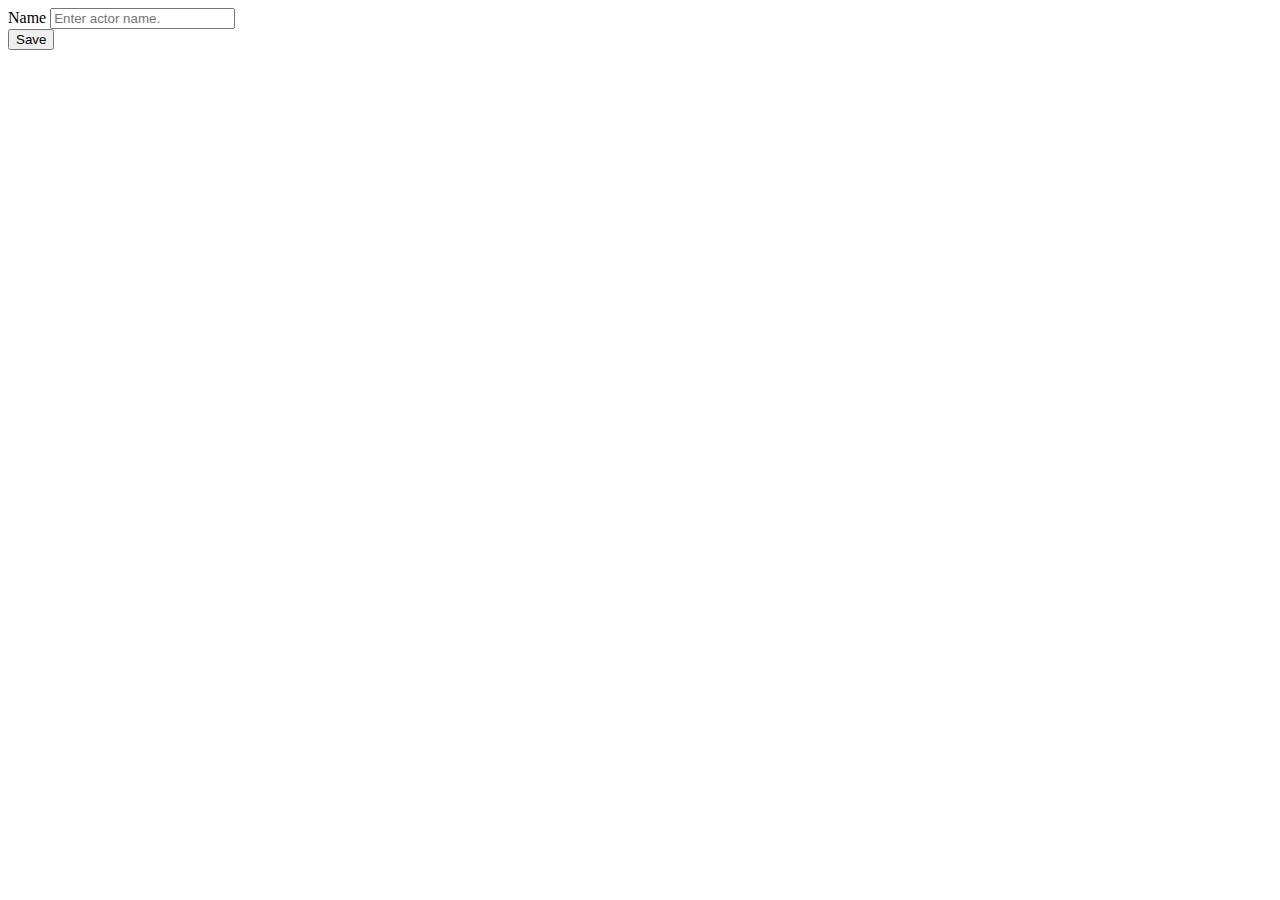
<file: src/main/resources/templates/actor/create.html>
<!DOCTYPE html>
<html xmlns:th="http://www.thymeleaf.org">
<head>
<meta charset="UTF-8">
<title>Create - Actor</title>
<link rel="stylesheet" type="text/css" th:href="@{/css/footer.css}">
</head>
<body>
	<header th:replace="fragments/header"></header>
	<div class="container mt-4">
		<form action="#" th:action="@{/actor/create}" th:object="${actor}" method="post">
		<div class="form-group">
			<div>
				<label>Name</label>
				<input type="text" class="form-control" th:field="*{name}" placeholder="Enter actor name.">
			</div>
		</div>
		<div class="mt-2">
				<input type="submit" value="Save" class="btn btn-primary btn-sm">
			</div>
		</form>
	</div>
	<footer th:replace="fragments/footer"></footer>
</body>
</html>
</file>
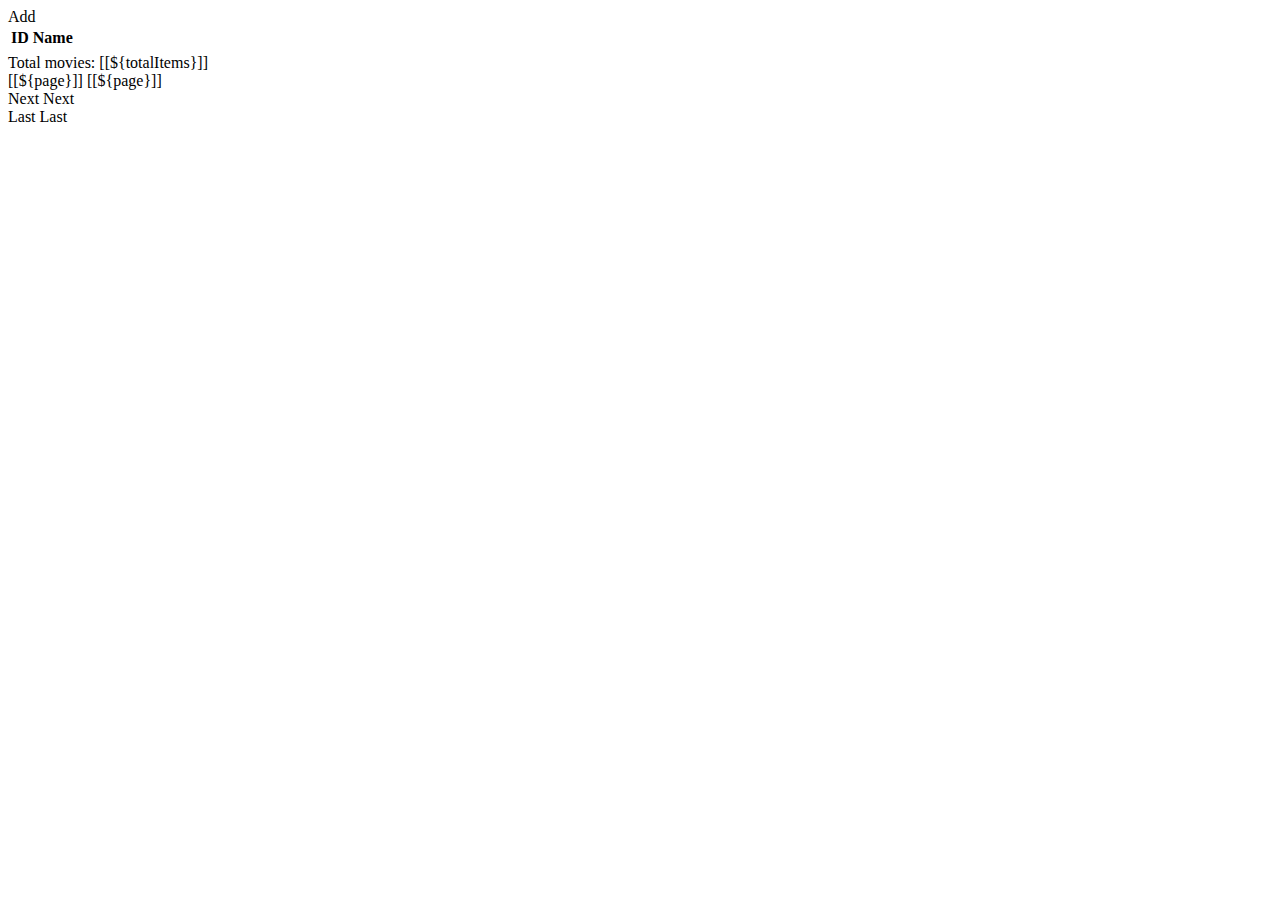
<file: src/main/resources/templates/actor/list.html>
<!DOCTYPE html>
<html xmlns:th="http://www.thymeleaf.org">
<head>
<meta charset="ISO-8859-1">
<title>List - Actor</title>
<link rel="stylesheet" type="text/css" th:href="@{/css/footer.css}">
</head>
<body>
	<header th:replace="fragments/header"></header>
	<div class="container">
		<a type="button" th:href="@{/actor/create}" class="btn btn-sm btn-primary mt-2">Add</a>
		<table class="table">
			<thead>
				<tr>
					<th>ID</th>
					<th>Name</th>
				</tr>
			</thead>
			<tbody>
				<tr th:each="actor : ${actors}">
					<td th:text="${actor.id}"></td>
					<td th:text="${actor.name}"></td>
				</tr>
			</tbody>
		</table>
		<div th:if="${totalPages > 1}">
			<div class="row col-sm-10">
				<div class="col-sm-2">
					Total movies: [[${totalItems}]]
				</div>
				<div class="col-sm-1">
					<span th:each="page : ${#numbers.sequence(1, totalPages)}">
						<a th:if="${currentPage != page}" th:href="@{'/actor/page/' + ${page}}">[[${page}]]</a>
						<a th:unless="${currentPage != page}">[[${page}]]</a> &nbsp; &nbsp;
					</span>
				</div>
				<div class="col-sm-1">
					<a th:if="${currentPage < totalPages}" th:href="@{'/actor/page/' + ${currentPage + 1}}">Next</a>
					<a th:unless="${currentPage < totalPages}">Next</a>
				</div>
				<div class="col-sm-1">
					<a th:if="${currentPage < totalPages}" th:href="@{'/actor/page/' + ${totalPages}}">Last</a>
					<a th:unless="${currentPage < totalPages}">Last</a>
				</div>
			</div>
		</div>
	</div>
	<footer th:replace="fragments/footer"></footer>
</body>
</html>
</file>
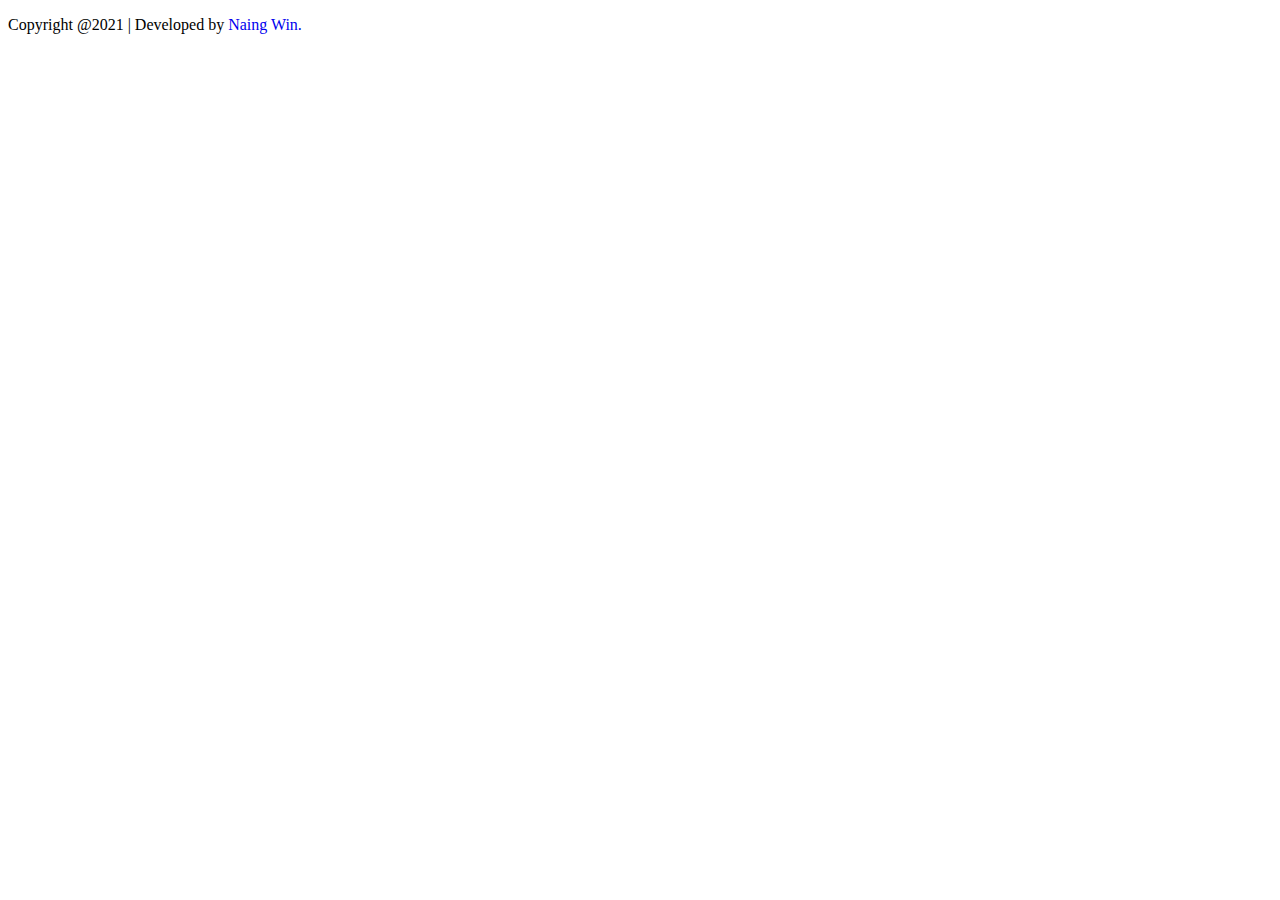
<file: src/main/resources/templates/fragments/footer.html>
<!DOCTYPE html>
<html xmlns:th="http://www.thymeleaf.org">
<head>
<meta charset="UTF-8">
<title>Footer</title>
</head>
<body>
	<div id="footer" th:fragment="footer">
		<p class="text-center">Copyright @2021 | Developed by <a href="#" style="text-decoration: none;">Naing Win.</a></p>
	</div>
</body>
</html>
</file>
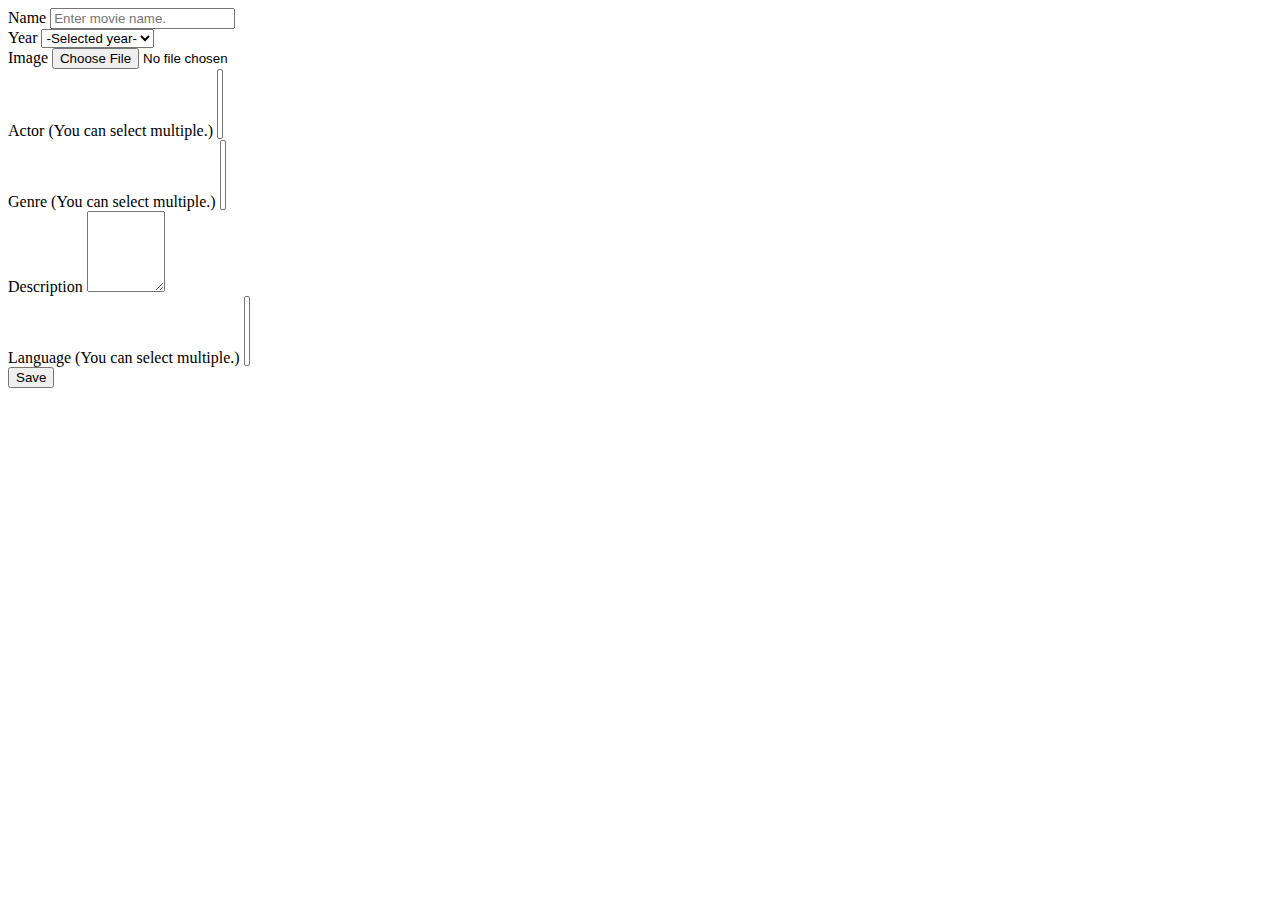
<file: src/main/resources/templates/movie/create.html>
<!DOCTYPE html>
<html xmlns:th="http://www.thymeleaf.org">
<head>
<meta charset="UTF-8">
<title>Create - Movie</title>
<link rel="stylesheet" type="text/css" th:href="@{/css/footer.css}">
<body>
	<header th:replace="fragments/header"></header>
	<div class="container mt-4">
		<form action="#" th:action="@{/movie/create}" th:object="${movie}" method="post" enctype="multipart/form-data">
		<div class="form-group">
			<div class="row">
				<div class="col">
					<label>Name</label> 
					<input type="text" class="form-control" th:field="*{name}" placeholder="Enter movie name." th:classappend="${#fields.hasErrors('name') ? 'is-invalid' : ''}">
					<span class="invalid-feedback" th:if="${#fields.hasErrors('name')}" th:errors="*{name}" style="color: red;"></span>
				</div>
				<div class="col">
					<label>Year</label>
					<select class="form-control" th:field="*{year}" th:classappend="${#fields.hasErrors('year') ? 'is-invalid' : ''}">
						<option value="0">-Selected year-</option>
						<option th:each="year : ${#numbers.sequence(1970, #dates.year(#dates.createNow()))}"
					            th:value="${year}" th:text="${year}">
					    </option>
					</select>
					<span class="invalid-feedback" th:if="${#fields.hasErrors('year')}" th:errors="*{year}" style="color: red;"></span>
				</div>
				<div class="col">
					<label>Image</label>
					<input required="required" type="file" name="file" accept="image/png, image/jpeg" class="form-control">
					<!-- <span class="invalid-feedback" th:if="${#fields.hasErrors('image')}" th:errors="*{image}" style="color: red;"></span> -->
				</div>
			</div>
			<div class="row mt-3">
				<div class="col">
					<label>Actor<span> (You can select multiple.)</span></label>
					<select class="form-control" th:field="*{actors}" multiple="multiple" th:classappend="${#fields.hasErrors('actors') ? 'is-invalid' : ''}">
						<option th:each="actor : ${actors}" th:value="${actor.id}" th:text="${actor.name}"></option>
					</select>
					<span class="invalid-feedback" th:if="${#fields.hasErrors('actors')}" th:errors="*{actors}" style="color: red;"></span>
				</div>
				
				<div class="col">
					<label>Genre<span> (You can select multiple.)</span></label>
					<select class="form-control" th:field="*{genre}" multiple="multiple" th:classappend="${#fields.hasErrors('genre') ? 'is-invalid' : ''}">
						<!-- <option th:selected="${movie.id == 0}" th:value="${0}"> -- </option> -->
					    <option th:each="c : ${T(com.nw.model.Genre).values()}" th:value="${c.name()}" th:text="${c.name()}"></option>
					</select>
					<span class="invalid-feedback" th:if="${#fields.hasErrors('genre')}" th:errors="*{genre}" style="color: red;"></span>
				</div>
			</div>
			<div class="row mt-3">
				<div class="col">
					<label>Description</label>
					<textarea rows="5" cols="7" th:field="*{description}" class="form-control" th:classappend="${#fields.hasErrors('description') ? 'is-invalid' : ''}"></textarea>
					<span class="invalid-feedback" th:if="${#fields.hasErrors('description')}" th:errors="*{description}" style="color: red;"></span>
				</div>
				<div class="col">
					<label>Language<span> (You can select multiple.)</span></label>
					<select class="form-control" th:field="*{language}" multiple="multiple" th:classappend="${#fields.hasErrors('language') ? 'is-invalid' : ''}">
						<option th:each="colorOpt : ${T(com.nw.model.Language).values()}" 
        					th:value="${colorOpt}" th:text="${colorOpt}"></option>
					</select>
					<span class="invalid-feedback" th:if="${#fields.hasErrors('language')}" th:errors="*{language}" style="color: red;"></span>
				</div>
			</div>
			
			<div class="mt-2">
				<input type="submit" value="Save" class="btn btn-primary btn-sm">
			</div>
		</div>
		</form>
	</div>
	<footer style="position: fixed;" th:replace="fragments/footer"></footer>
</body>
</html>
</file>
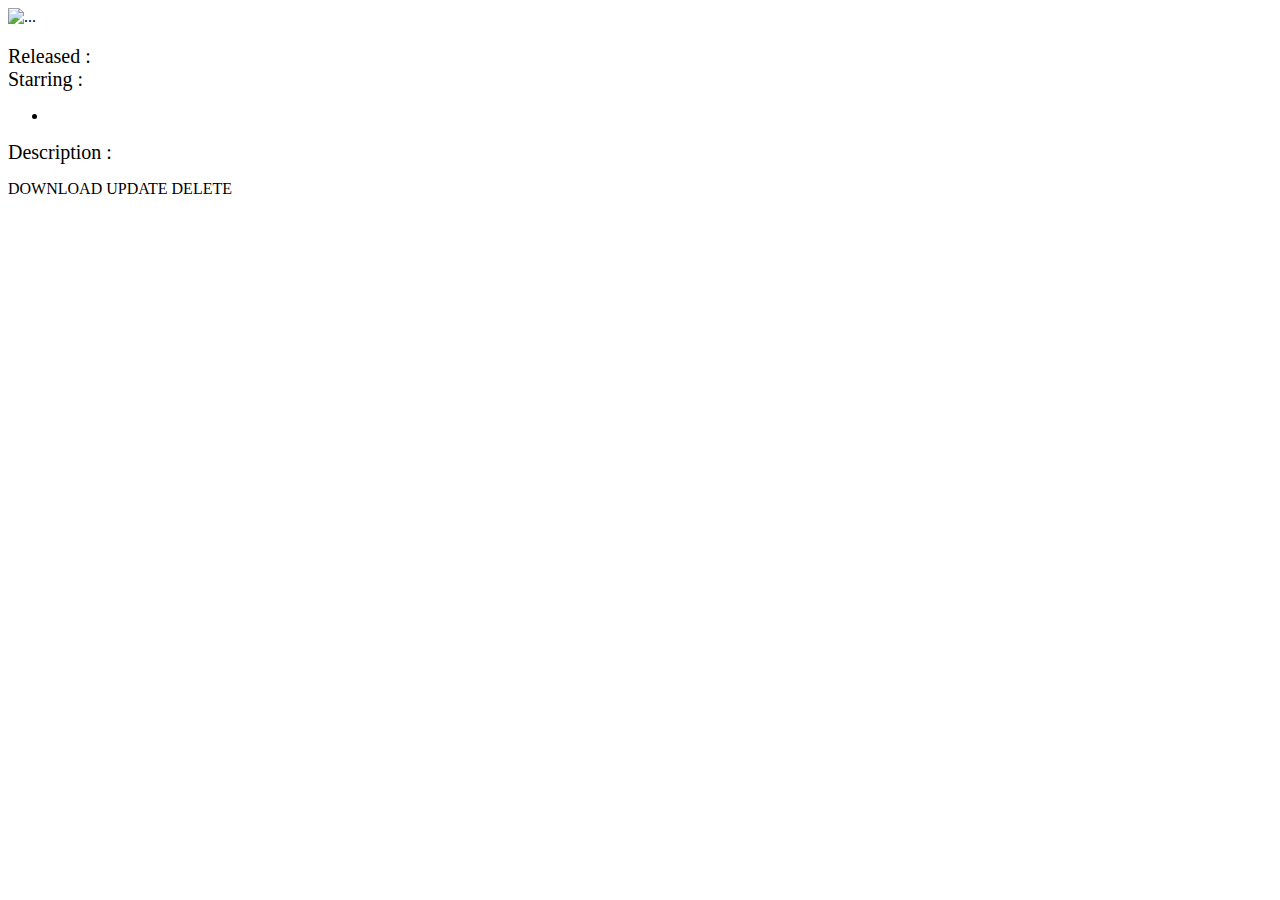
<file: src/main/resources/templates/movie/detail.html>
<!DOCTYPE html>
<html xmlns:th="http://www.thymeleaf.org">
<head>
<meta charset="UTF-8">
<title>Detail - Movie</title>
<link rel="stylesheet" type="text/css" th:href="@{/css/footer.css}">
</head>
<body>
	<header th:replace="fragments/header"></header>
	<div class="container mt-3">
		<div class="row">
			<div class="col-sm-4">
				<div class="card">
					<img style="height: 30rem;" alt="..." th:src="@{${movie.getPhotosPath}}">
				</div>
			</div>
			<div class="col-sm-8">
				<div class="row">
						<h3 th:text="${movie.name} + '  ' + ${movie.genre}"></h3>
					<div>
						<label style="font-size: 20px;">Released :</label>
						<span th:text="${movie.year}"></span>
					</div>
				</div>
				<div>
					<label style="font-size: 20px;">Starring :</label>
					<ul th:each="actor : ${movie.actors}">
						<li th:text="${actor.name}"></li>
					</ul>
				</div>
				<div>
					<label style="font-size: 20px;">Description :</label>
					<p
						th:text="'&nbsp;&nbsp;&nbsp;&nbsp;&nbsp;' + ${movie.description}"></p>
				</div>
				<div>
					<a type="button" class="btn btn-primary">DOWNLOAD</a>
					<a type="button" th:href="@{/movie/update/{id}(id=${movie.id})}" class="btn btn-success">UPDATE</a>
					<a type="button" class="btn btn-danger">DELETE</a>
				</div>
			</div>
		</div>
	</div>
	<footer th:replace="fragments/footer"></footer>
</body>
</html>
</file>
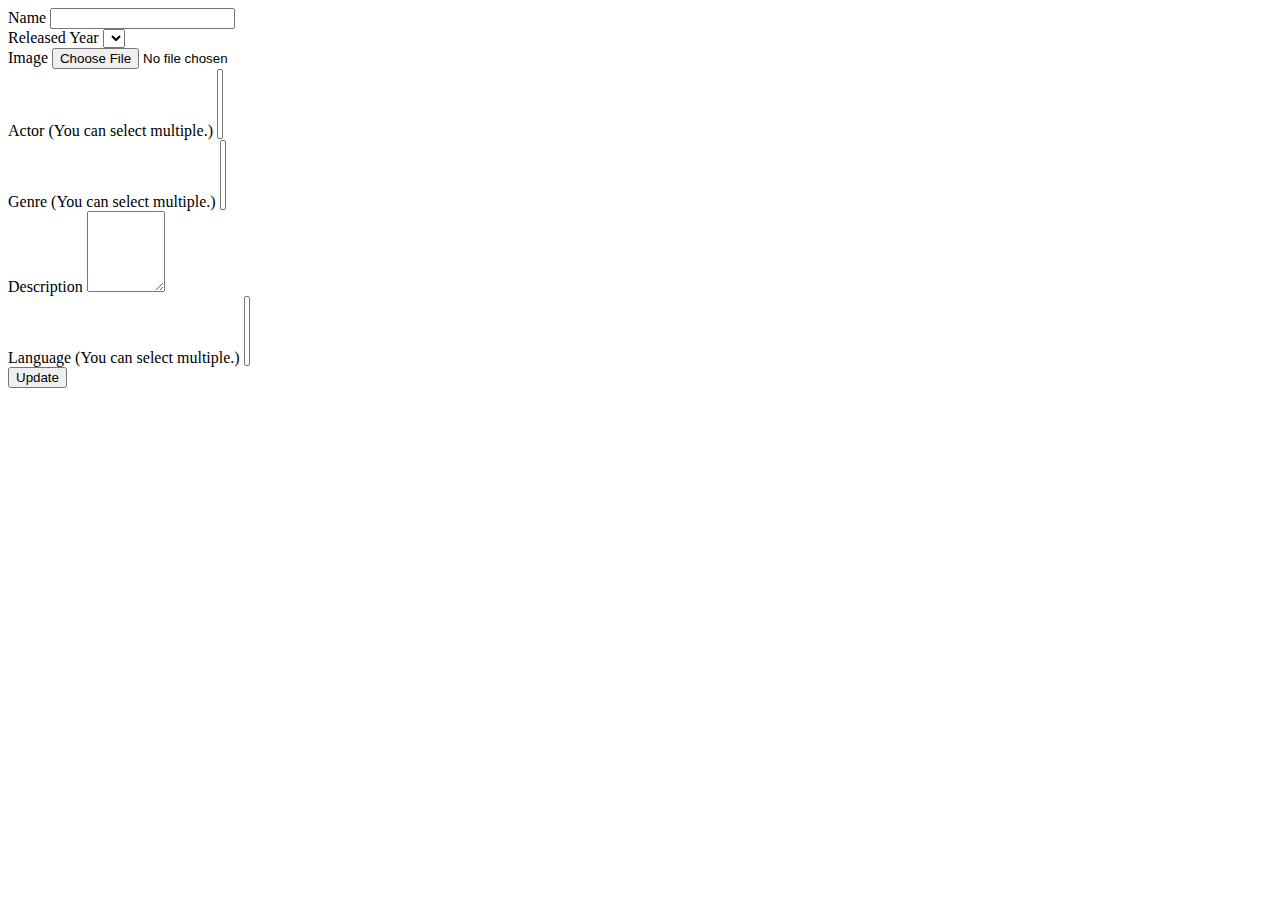
<file: src/main/resources/templates/movie/update.html>
<!DOCTYPE html>
<html xmlns:th="http://www.thymeleaf.org">
<head>
<meta charset="UTF-8">
<title>Update - Movie</title>
<link rel="stylesheet" type="text/css" th:href="@{/css/footer.css}">
</head>
<body>
	<header th:replace="fragments/header"></header>
	<div class="container mt-4">
		<form action="#" th:action="@{/movie/update/{id}(id=${movie.id})}"
			th:object="${movie}" method="post" enctype="multipart/form-data">
			<div class="form-group">
				<div class="row">
					<div class="col">
						<label>Name</label> <input type="text" class="form-control"
							th:field="*{name}" th:classappend="${#fields.hasErrors('name') ? 'is-invalid' : ''}">
						<span class="invalid-feedback" th:if="${#fields.hasErrors('name')}" th:errors="*{name}" style="color: red;"></span>
					</div>
					<div class="col">
						<label>Released Year</label> <select class="form-control"
							th:field="*{year}" th:classappend="${#fields.hasErrors('year') ? 'is-invalid' : ''}">
							<option
								th:each="year : ${#numbers.sequence(1970, #dates.year(#dates.createNow()))}"
								th:value="${year}" th:text="${year}"></option>
						</select>
						<span class="invalid-feedback" th:if="${#fields.hasErrors('year')}" th:errors="*{year}" style="color: red;"></span>
					</div>
					<div class="col">
						<label>Image</label> <input type="file" name="file"
							accept="image/png, image/jpeg" class="form-control" th:classappend="${#fields.hasErrors('image') ? 'is-invalid' : ''}">
						<span class="invalid-feedback" th:if="${#fields.hasErrors('image')}" th:errors="*{image}" style="color: red;"></span>
					</div>
				</div>
				<div class="row mt-3">
					<div class="col">
						<label>Actor (You can select multiple.)</label> <select
							class="form-control" th:field="*{actors}" multiple="multiple" th:classappend="${#fields.hasErrors('actors') ? 'is-invalid' : ''}">
							<option th:each="a : ${actors}" th:value="${a.id}"
								th:text="${a.name}"></option>
						</select>
						<span class="invalid-feedback" th:if="${#fields.hasErrors('actors')}" th:errors="*{actors}" style="color: red;"></span>
					</div>
					<div class="col">
						<label>Genre (You can select multiple.)</label> <select
							class="form-control" th:field="*{genre}" multiple="multiple" th:classappend="${#fields.hasErrors('genre') ? 'is-invalid' : ''}">
							<option th:each="g : ${T(com.nw.model.Genre).values()}"
								th:value="${g.name}" th:text="${g.name}"></option>
						</select>
						<span class="invalid-feedback" th:if="${#fields.hasErrors('genre')}" th:errors="*{genre}" style="color: red;"></span>
					</div>
				</div>
				<div class="row mt-3">
					<div class="col">
						<label>Description</label>
						<textarea rows="5" cols="7" th:field="*{description}"
							class="form-control" th:classappend="${#fields.hasErrors('description') ? 'is-invalid' : ''}"></textarea>
						<span class="invalid-feedback" th:if="${#fields.hasErrors('description')}" th:errors="*{description}" style="color: red;"></span>
					</div>
					<div class="col">
						<label>Language<span> (You can select multiple.)</span></label> <select
							class="form-control" th:field="*{language}" multiple="multiple" th:classappend="${#fields.hasErrors('language') ? 'is-invalid' : ''}">
							<option
								th:each="colorOpt : ${T(com.nw.model.Language).values()}"
								th:value="${colorOpt}" th:text="${colorOpt}"></option>
						</select>
						<span class="invalid-feedback" th:if="${#fields.hasErrors('language')}" th:errors="*{language}" style="color: red;"></span>
					</div>
				</div>
				<div class="mt-2">
					<input type="submit" class="btn btn-primary" value="Update">
				</div>
			</div>
		</form>
	</div>
	<footer th:replace="fragments/footer"></footer>
</body>
</html>
</file>
